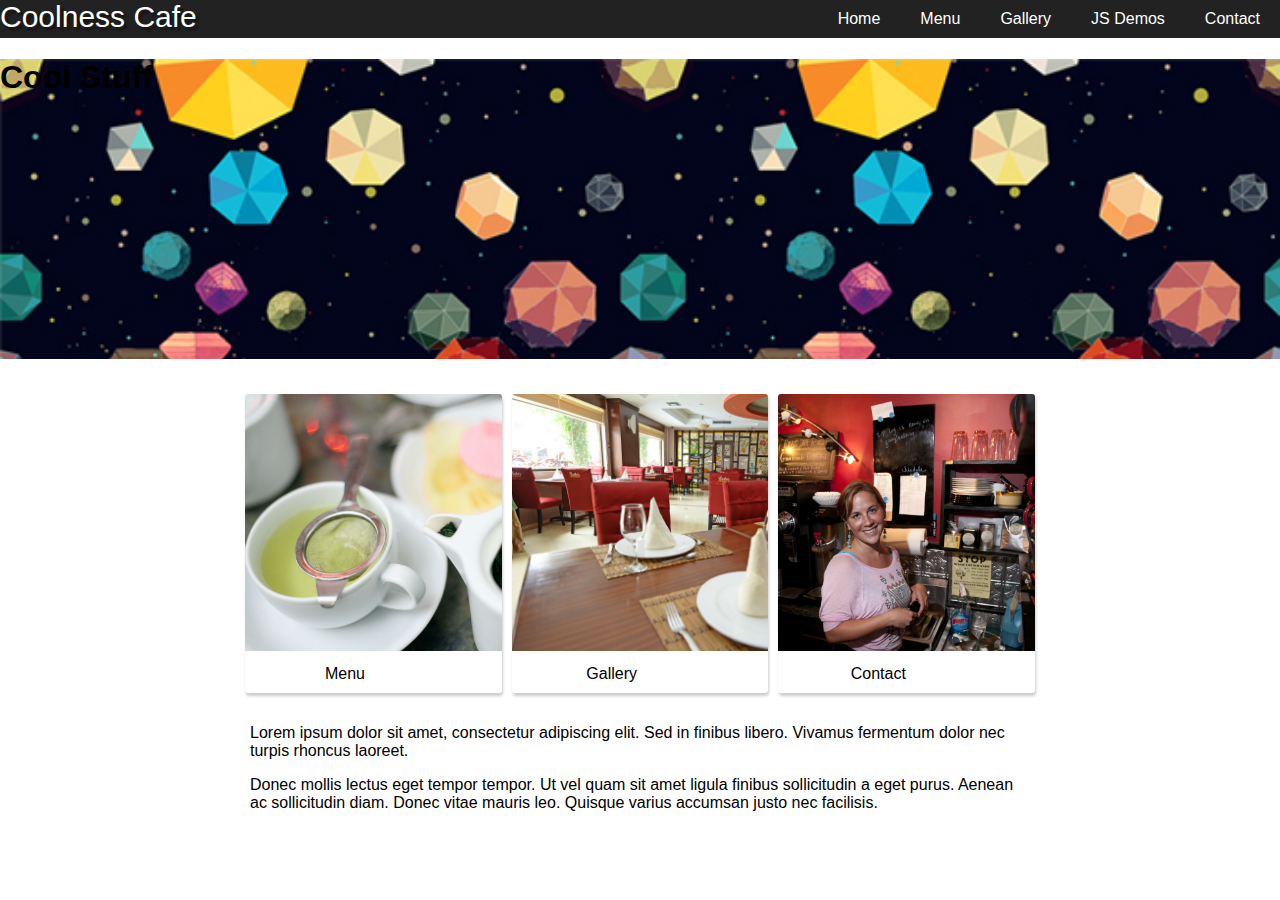
<file: index.html>
<!doctype html>
<html>
    
    <head>
    <meta name="viewport" content="width=device-width,initial-scale=1">
    
        <title>Responsive Magic</title>
        <link rel="stylesheet" href="styles.css"/>
    </head>
    
    <body>
        
        <nav class="main-nav">
            <span class="nav-title">Coolness Cafe</span>
            <a href="index.html">Home</a>
            <a href="menu.html">Menu</a>
            <a href="gallery.html">Gallery</a>
            <a href="javascript-examples.html">JS Demos</a>
            <a href="contact.html">Contact</a>
        </nav>
        
        <header class="main-header">
            <h1 class="main-title">Cool Stuff</h1>
        </header>
        
        <section class="panels-container">
            
            <div class="panel menu-panel">
                <img src="images/menu-panel.jpg"></img>
                <span>Menu</span>
            </div>
            
            <div class="panel gallery-panel">
                <img src="images/gallery-panel.jpg"></img>
                <span>Gallery</span>
            </div>
            
            <div class="panel contact-panel">
                <img src="images/contact-panel.jpg"></img>
                <span>Contact</span>
            </div>
            
        </section>
        
        <section class="main-content">
            
            <p>
                Lorem ipsum dolor sit amet, consectetur adipiscing elit. 
                Sed in finibus libero. Vivamus fermentum dolor nec turpis 
                rhoncus laoreet. 
            </p>
            
            <p>
                Donec mollis lectus eget tempor tempor. Ut vel quam sit amet 
                ligula finibus sollicitudin a eget purus. Aenean ac sollicitudin 
                diam. Donec vitae mauris leo. Quisque varius accumsan justo nec 
                facilisis.
            </p>
        
        </section>
    <script src="site-script.js"></script>
    </body>
    
</html>
</file>
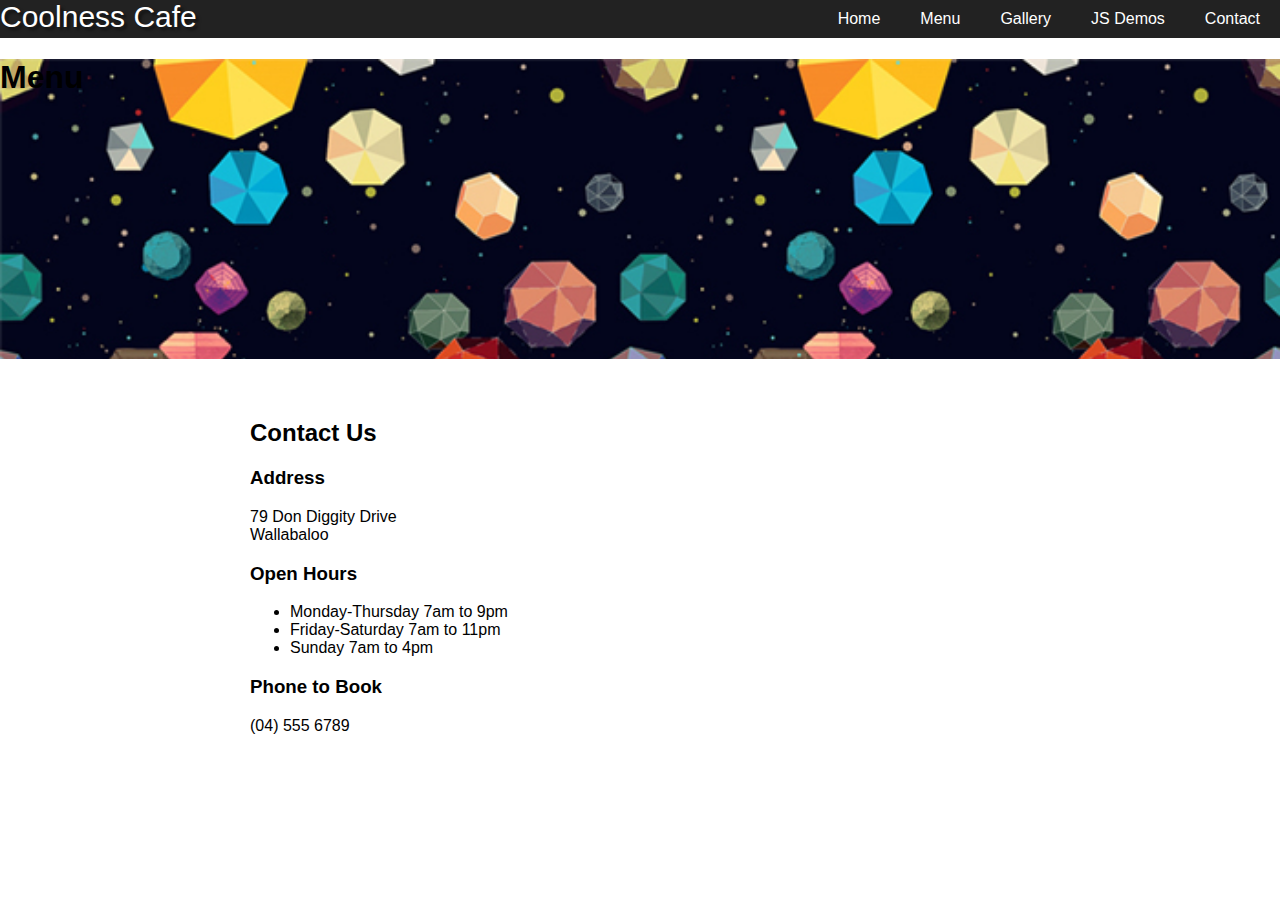
<file: contact.html>
<!doctype html>
<html>
    
    <head>
        <title>Responsive Magic</title>
        <link rel="stylesheet" href="styles.css"/>
    </head>
    
    <body>
        
        <nav class="main-nav">
            <span class="nav-title">Coolness Cafe</span>
            <a href="index.html">Home</a>
            <a href="menu.html">Menu</a>
            <a href="gallery.html">Gallery</a>
            <a href="javascript-examples.html">JS Demos</a>
            <a href="contact.html">Contact</a>
        </nav>
        
        <header class="main-header">
            <h1 class="main-title">Menu</h1>
        </header>
        
        <section class="main-content">
            
            
            <h2>Contact Us</h2>
            
            <span id="open-now"></span>
            
            
            
            
            <h3>Address</h3>
            
            <p>
                79 Don Diggity Drive<br>
                Wallabaloo
            </p>
            
            
            
            
            <h3>Open Hours</h3>
            
            <ul>
                <li>Monday-Thursday 7am to 9pm</li>
                <li>Friday-Saturday 7am to 11pm</li>
                <li>Sunday 7am to 4pm</li>
            </ul>
            
            
            
            
            <h3>Phone to Book</h3>
            
            <p>(04) 555 6789</p>
            
        
        </section>
        
    </body>
    
</html>
</file>
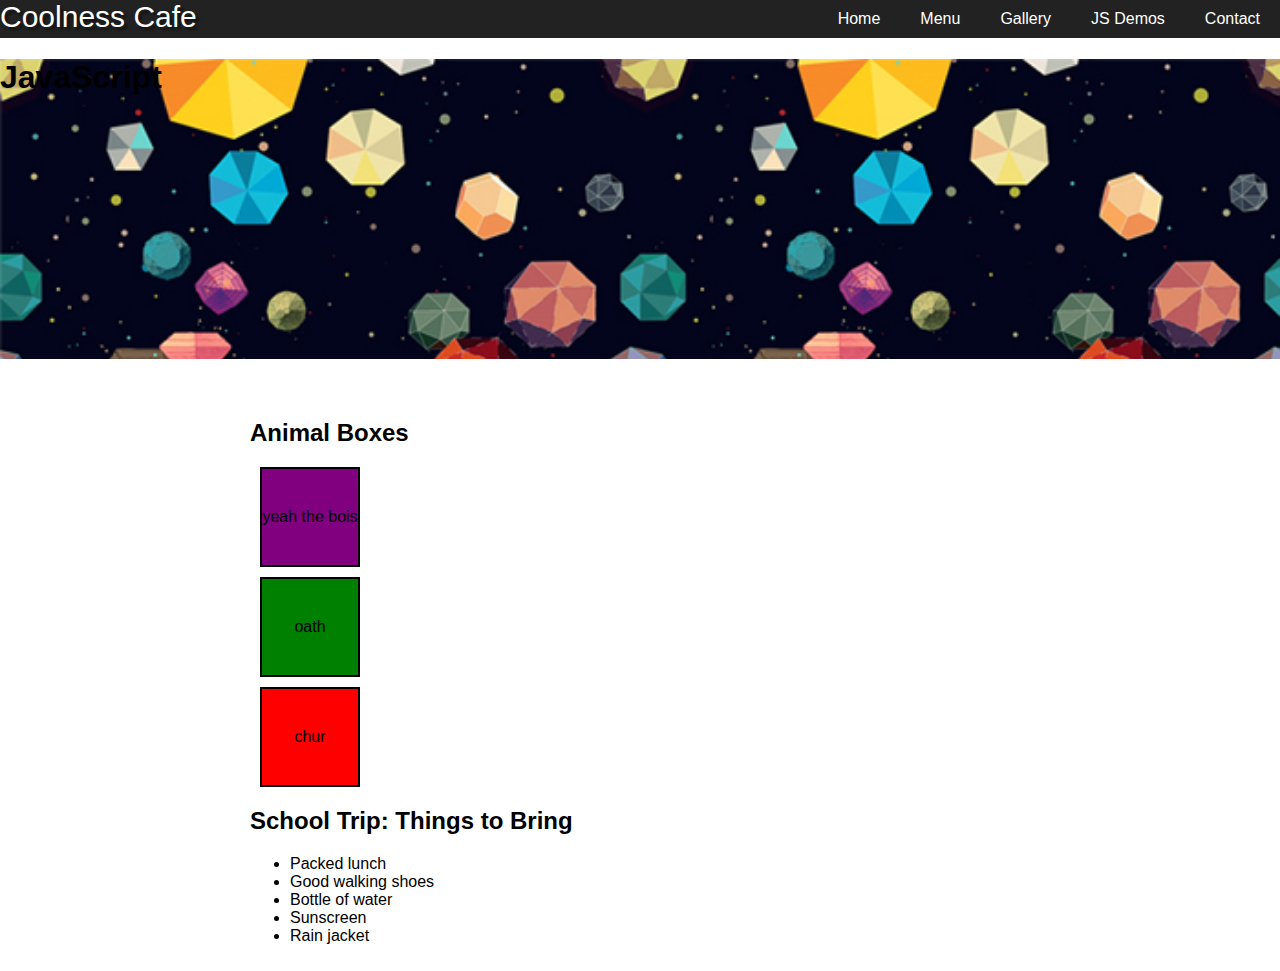
<file: javascript-examples.html>
<!doctype html>
<html>
    
    <head>
        <title>Responsive Magic</title>
        <link rel="stylesheet" href="styles.css"/>
    </head>
    
    <body>
        
        <nav class="main-nav">
            <span class="nav-title">Coolness Cafe</span>
            <a href="index.html">Home</a>
            <a href="menu.html">Menu</a>
            <a href="gallery.html">Gallery</a>
            <a href="javascript-examples.html">JS Demos</a>
            <a href="contact.html">Contact</a>
        </nav>
        
        <header class="main-header">
            <h1 class="main-title">JavaScript</h1>
        </header>
        
        <section class="main-content">
            
            
            <h2>Animal Boxes</h2>
            
            <div id="first-box" class="box">
                frog
            </div>
            
            <div id="second-box" class="box">
                rabbit
            </div>
            
            <div id="third-box" class="box">
                fox
            </div>
            
            
            
            
            <h2>School Trip: Things to Bring</h2>
            
            <ul>
                <li class="item">Packed lunch</li>
                <li class="item">Good walking shoes</li>
                <li class="item">Bottle of water</li>
                <li class="item">Sunscreen</li>
                <li class="item">Rain jacket</li>
            </ul>


            <div class='clock'>
                <span id="hours"></span>
                <span id="minutes"></span>
                <span id="seconds"></span>
            </div>
        
        </section>
        <script src="site-script.js"></script>
    </body>
    
</html>
</file>
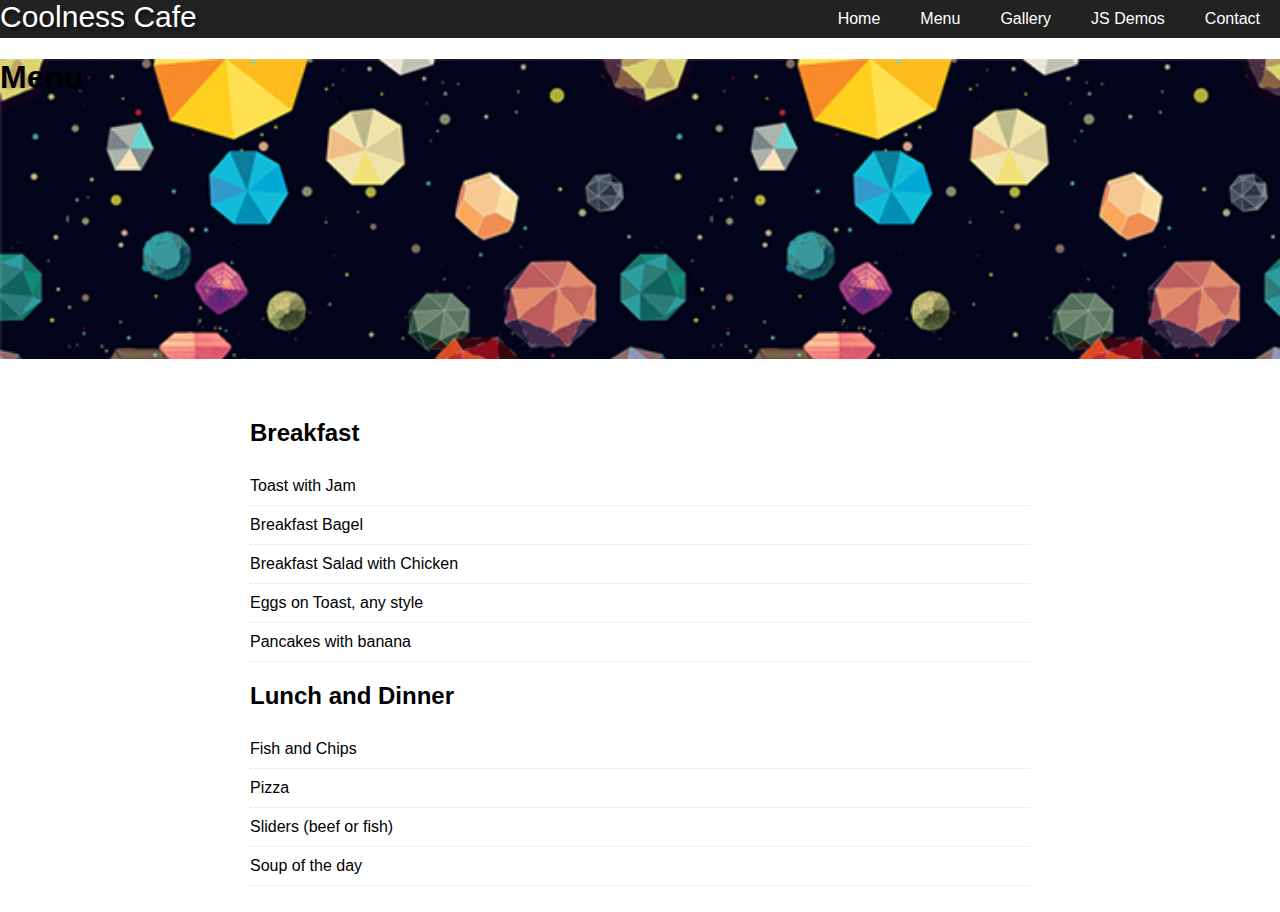
<file: menu.html>
<!doctype html>
<html>
    
    <head>
        <title>Responsive Magic</title>
        <link rel="stylesheet" href="styles.css"/>
    </head>
    
    <body>
        
        <nav class="main-nav">
            <span class="nav-title">Coolness Cafe</span>
            <a href="index.html">Home</a>
            <a href="menu.html">Menu</a>
            <a href="gallery.html">Gallery</a>
            <a href="javascript-examples.html">JS Demos</a>
            <a href="contact.html">Contact</a>
        </nav>
        
        <header class="main-header">
            <h1 class="main-title">Menu</h1>
        </header>
        
        <section class="main-content">
            
            
            <h2>Breakfast</h2>
            
            <ul class="food-list">
                <li>Toast with Jam</li>
                <li>Breakfast Bagel</li>
                <li>Breakfast Salad with Chicken</li>
                <li>Eggs on Toast, any style</li>
                <li>Pancakes with banana</li>
            </ul>
            
            
            
            
            <h2>Lunch and Dinner</h2>
            
            <ul class="food-list">
                <li>Fish and Chips</li>
                <li>Pizza</li>
                <li>Sliders (beef or fish)</li>
                <li>Soup of the day</li>
            </ul>
            
        
        </section>
        
    </body>
    
</html>
</file>
<file: styles.css>
body, 
html {
    margin: 0;
    padding: 0;
    font-family: sans-serif;
}

* {
    box-sizing: border-box;
}

/* 
=======================
MAIN NAVIGATION ON EVERY PAGE
*/

.main-nav {
    background-color: #222;
    display:flex;
}

@media (max-width: 800px) {
    .main.nav {
    flex-direction: column;
    }
}

.main-nav a {
    color: white;
    padding: 10px 20px;
    text-decoration: none;
    
}

.main-nav a:hover {
    background: #446;
}

/* 
=======================
MAIN HEADER ON EVERY PAGE
*/

.main-header {
    background-color: green;
    background-image: url(images/gallery-08.jpg);
    background-size:cover;

    height: 300px;
    margin-bottom: 30px;
}
@media (min-width:800px) {
    .main-header {
        background-color: blue;
        background-image: url(images/fghj.jpg)

    }
}




.nav-title {
    font-size: 30px;
    color: white;
    text-shadow: 3px 3px 3px rgba(0, 0, 0, 0.5);
    flex: 1;
}

/* 
=======================
IMAGE PANELS ON HOME PAGE
*/

.panels-container {
    width: 100%;
    max-width: 800px;
    margin-left: auto;
    margin-right: auto;
    display:flex;
}

.panel {
    display: inline-block;
    background-color: white;
    border-radius: 3px;
    overflow: hidden;
    box-shadow: 1px 3px 3px rgba(0,0,0,0.2);
    margin: 5px;
    flex:1;
}

.panel img {
    width: 100%;
}

.panel span {
    display: block;
    width: 200px;
    text-align:center;
    margin-top: 10px;
    margin-bottom: 10px;
}


/* 
=======================
MAIN CONTENT AREA ON ALL PAGES
*/

.main-content {
    width: 100%;
    max-width:800px;
    margin-left: auto;
    margin-right: auto;
    padding: 10px;
}


/* 
=======================
FOOD LIST ON MENU PAGE
*/

.food-list {
    list-style-type: none;
    padding-left: 0;
}

.food-list li {
    border-bottom: 1px dotted #ddd;
    padding-top: 10px;
    padding-bottom: 10px;
}


/* 
=======================
IMAGES ON GALLERY PAGE
*/

.gallery {
    width: 100%;
    list-style-type: none;
}

.gallery li {
    width: 200px;
}

.gallery img {
    width: 100%;
}



/* 
=======================
ANIMAL BOXES ON JAVASCRIPT PAGE
*/

.box {
    width: 100px;
    height: 100px;
    display: flex;
    align-items: center;
    justify-content: center;
    border: 2px solid black;
    background: #bbbbbb;
    margin: 10px;
}


/* 
=======================
CHECKLIST ON JAVASCRIPT PAGE
*/

.complete {
    text-decoration: line-through;
}
</file>
